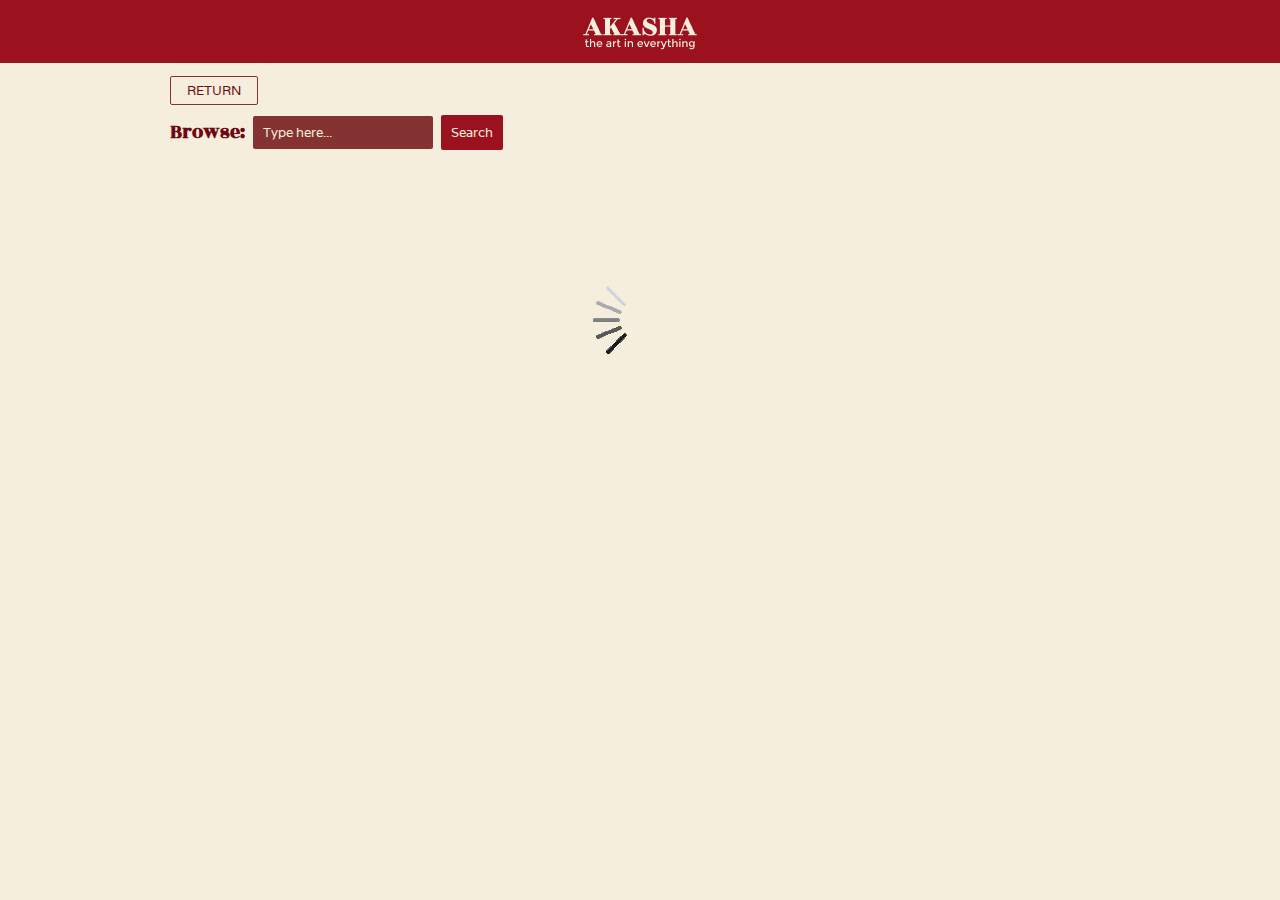
<file: filter.html>
<!DOCTYPE html>
<html lang="pt-br">
    <head>
        <title>AKASHA - the art is everything</title>
        <meta name="viewport" content="width=device-width, initial-scale=1">
        <meta http-equiv="content-type" content="text/html; charset=utf-8" />
        <link rel="preconnect" href="https://fonts.gstatic.com">
         <link href="https://fonts.googleapis.com/css2?family=Rozha+One&display=swap" rel="stylesheet">
         <link rel="preconnect" href="https://fonts.gstatic.com">
         <link href="https://fonts.googleapis.com/css2?family=Varela&display=swap" rel="stylesheet">
        <link rel="stylesheet" href="./estilos/estilo.css" />
        <link rel="stylesheet" href="./estilos/filter.css" />
        <script src="./scripts/filter.js"></script>
    </head>
    <body>
      <header>
         <figure>
            <img src="./images/logo.png" />
         </figure>
      </header>
      <main class="container">
         <section id="head-filter">
            <a href="index.html">RETURN</a>
            <h1 id="title"></h1>
         </section>
         <section>
            <article class="flex mg-tb-10">
               <h2>Browse:</h2>
               <input type="text" id="filter" placeholder="Type here..."/>
               <button id="btn-search">Search</button>
            </article>
         </section>
         <img src="./images/loading.gif" class="loading" />
         <section class="masonry">
         </section>
      </main>
    </body>
</html>
</file>
<file: estilos/estilo.css>
*{
   margin: 0; padding: 0;
   font-family: 'Varela';
}

body{
   background: #F5EEDC;
}

header{
   width: 100%;
   padding: 10px 0px;
   background-color: #9B111E;
}

header figure img{
   margin: auto;
   display: block;
}

.container{
   width: 940px;
   margin: auto;
}

h2{
   font-family: 'Rozha One';
   font-size: 20px;
   line-height: 23px;
   color: #6F0812;
}


.flex{
   display: flex;
   align-items: center;
}

.mg-tb-10{
   margin: 10px 0px;
}

h1{
   font-size: 22px;
   text-align: center;
   color: #6F0812;
   margin-bottom: 8px;
}

.item{
   background-color: rgb(238, 238, 238);
   display: inline-block;
   margin: 0px 0px 14px;
   width: 100%;
}

.item img{
  height: auto;
   width: 100%;
   vertical-align: top;
}

figure{
   position: relative;
 }
 
 figure div{
   padding: 10px 0px 5px;
   background: linear-gradient(
      0deg
      ,var(--gradient-start,rgba(0,0,0,.8)) 0,var(--gradient-mid,rgba(0,0,0,.55)) 50%,var(--gradient-end,transparent) 100%);
   width: 100%;
   position: absolute;
   z-index: 1;
   bottom: 0;
 }
 
 figure div p{
   font-size: 10px;
   padding-left: 5px;
   color: #F5EEDC;
 }

 .loading{
   display: block;
   margin: auto;
 }
</file>
<file: estilos/filter.css>
#head-filter{
   display: grid;
   grid-template-columns: 1fr 3fr;
   margin-top: 13px;
   align-items: center;
}

#head-filter a{
   border: 1px solid #853232;
   box-sizing: border-box;
   border-radius: 2px;
   width: fit-content;
   height: fit-content;
   padding: 5px 16px;
   text-decoration: none;
   font-size: 13px;

   color: #6F0812;
}

#filter{
   width: 160px;
   padding: 5px 10px;

   background: #853232;
   border-radius: 2px;
   border: 0;
   margin: 0px 8px;

   font-size: 13px;
   color: #F5EEDC;
   
   line-height: 23px;
}

::placeholder { /* Chrome, Firefox, Opera, Safari 10.1+ */
   color: #F5EEDC;
   opacity: 1; /* Firefox */
 }

 #btn-search{
   padding: 5px 10px;
   
   background: #9B111E;
   border-radius: 2px;
   font-size: 13px;
   line-height: 25px;
   text-align: center;

   color: #F5EEDC;
   border: 0px;
 }

 #btn-search:hover{
    cursor: pointer;
 }

 select, option{
   background: #F5EEDC;
   border: 1px solid #853232;
   border-radius: 2px;
   padding: 5px 10px;
   margin: 0px 0px 0px 8px;

   -webkit-appearance: none;
   -moz-appearance: none;
   text-indent: 1px;

   font-size: 13px;
   color: #6F0812;
 }

 select:focus{
   background: #6F0812;
   color: #F5EEDC;
 }

h1{
   font-size: 42px;
   font-family: 'Rozha One';
   text-align: left;
}

.masonry{ 
   margin-top: 20px;
   column-count: 4;
   column-gap: 10px;
   margin-left: auto;
   margin-right: auto;
   width: 100%;
}
</file>
